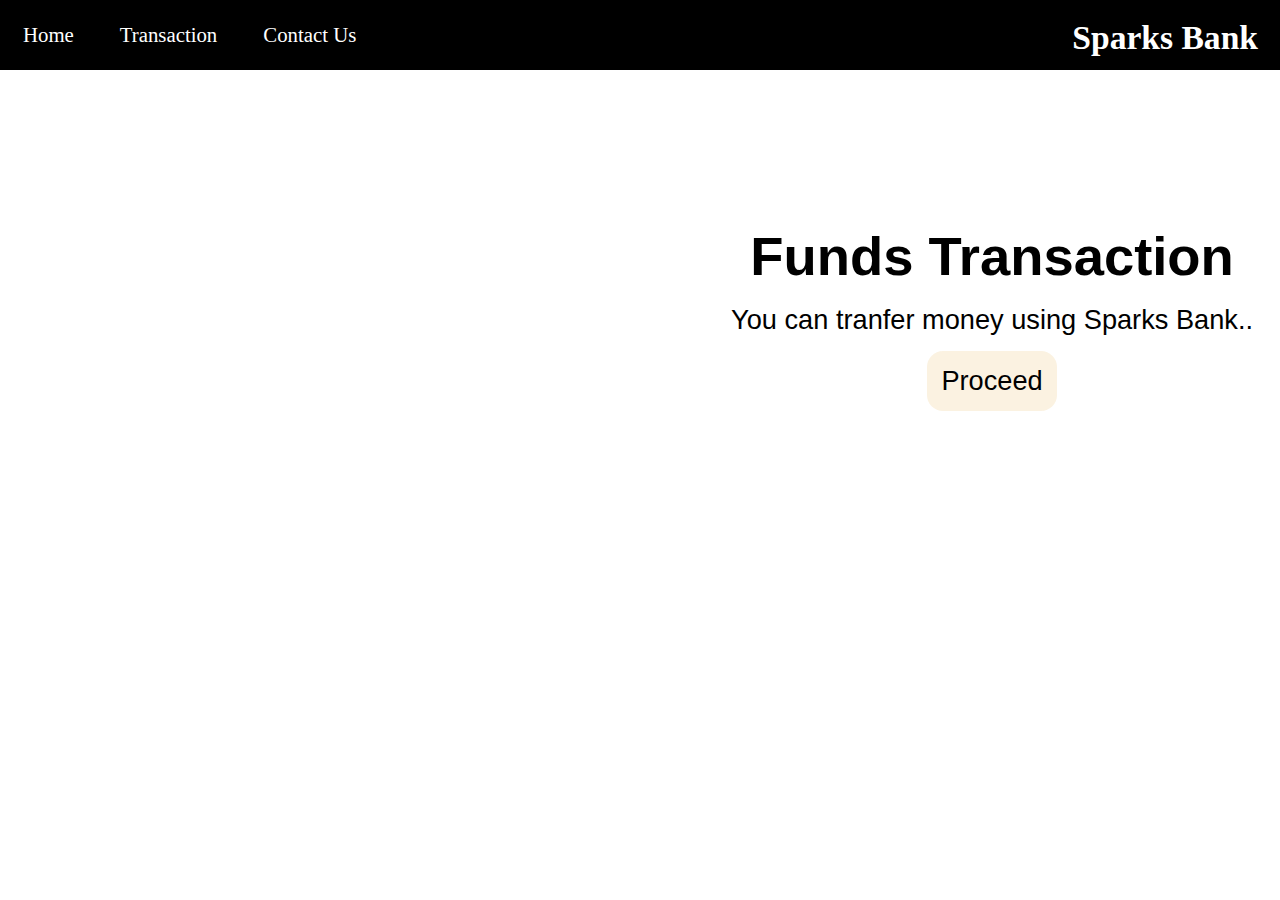
<file: index.html>
<!DOCTYPE html>
<html lang="en">

<head>
    <meta charset="UTF-8">
    <meta http-equiv="X-UA-Compatible" content="IE=edge">
    <meta name="viewport" content="width=device-width, initial-scale=1.0">
     <link rel="stylesheet" href="style.css">
    <title>Sparks Bank</title>
</head>

<body>
<!-- FIRST SECTION -->
    <nav id="navbar">
        <div id="logo">
            <h1>Sparks Bank</h1>
        </div>
        <ul>
            <li><a href="./index.html">Home</a></li>
            <li><a href="./transfer.html">Transaction</a></li>
            <li><a href="./contact.html">Contact Us</a></li>
            </form>
        </ul>
    </nav>
    <!-- SECOND SECTION -->
    <section class="home">
        <div  class="first">
            <div class="second">
                <h1>Funds Transaction</h1>
                <p>You can tranfer money using Sparks Bank..</p>
              <a  href="./transfer.html">Proceed</a>
            </div>
            </div>
    </section>
     <!-- JAVASCRIPT SECTION -->
        <script src="script.js"></script>
        <script src="index.js"></script>
    </html>
</file>
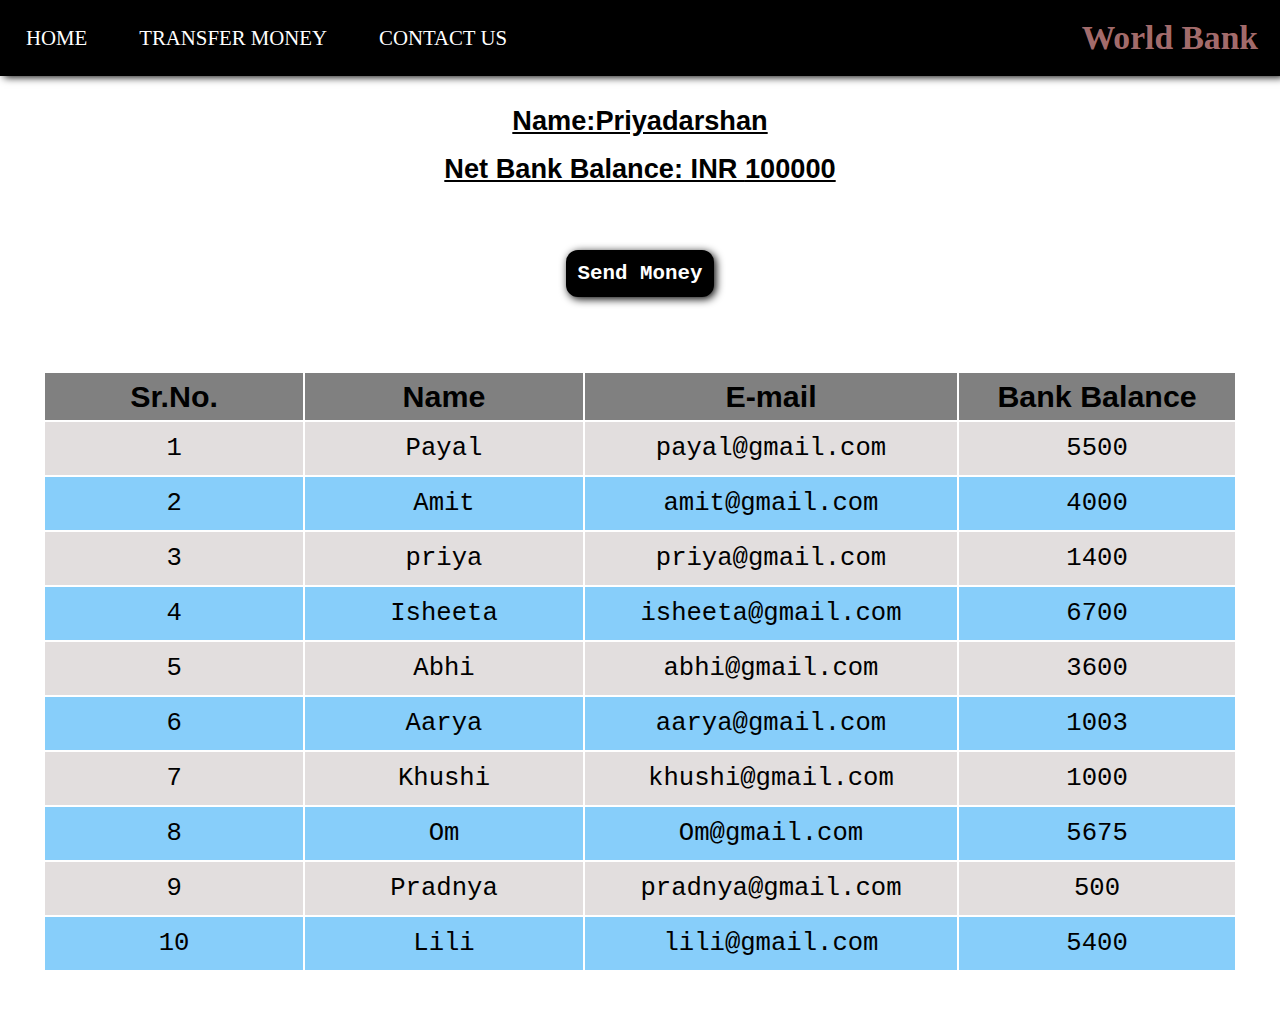
<file: transfer.html>
<!DOCTYPE html>
<html lang="en">
<head>
    <meta charset="UTF-8">
    <meta http-equiv="X-UA-Compatible" content="IE=edge">
    <meta name="viewport" content="width=device-width, initial-scale=1.0">
    <title>All Accounts | Basic Banking System</title>
    <link rel="stylesheet" href="transfer.css">
</head>
<body>

<!--  SECTION-1 NAV SECTION  -->
    <nav id="navbar">
        <div id="logo">
            <h1>World Bank</h1>
        </div>
        <ul>
            <li><a href="./index.html">HOME</a></li>
            <li><a href="./transfer.html">TRANSFER MONEY</a></li>
            <li><a href="./contact.html">CONTACT US</a></li>
            </form>
        </ul>
    </nav>


    <!--  SECTION-2(INTRO SECTION) -->
     <section>
        <div class="my_info">
            <h2>Name:Priyadarshan</h2>
            <h4>Net Bank Balance: INR <span id="myAccountBalance">100000</span></h4>
    </div>
    <div class="send_money">
    <button id="send"  type="button">Send Money</button>
    </div>
    <div class="hide" id="show">
        <form action=""  >
             <div class="name">
                <div class="input">Enter the email id</div>
                <input type="text" class="input" id="enterName" placeholder="E-mail">
                <span class="span">@gmail.com</span>
            </div>
            <div class="amount">
                <div class="input">Enter the amount</div>
                <input type="text" class="input" id="enterAmount" placeholder="Amount">
                <span class="span">.00</span>
            </div>
            <button id="close">close</button>
        </form>
        <button id="sendMoney" onclick="sendMoney()">send money</button>
    </div>
    </section>
  
    
    <!-- SECTION-3-->

    <section>
   <div class="box">
        <table class="table">
            <thead>
                <tr class="table-danger">
                    <th>Sr.No.</th>
                    <th>Name</th>
                    <th>E-mail</th>
                    <th>Bank Balance</th>
                </tr>
            </thead>
            <tbody>
                <tr class="table-light">
                    <td >1</td>
                    <td>Payal</td>
                    <td>payal@gmail.com</td>
                    <td>
                        <p id="payalBankBalance">5500</p>
                    </td>
                </tr>
                <tr class="table-info">
                    <td >2</td>
                    <td>Amit</td>
                    <td>amit@gmail.com</td>
                    <td>
                        <p id="amitBankBalance">4000</p>
                    </td>
                </tr>
                <tr class="table-light">
                    <td>3</td>
                    <td>priya</td>
                    <td>priya@gmail.com</td>
                    <td>
                        <p id="priyaBankBalance">1400</p>
                    </td>
                </tr>
                <tr class="table-info">
                    <td>4</td>
                    <td>Isheeta</td>
                    <td>isheeta@gmail.com</td>
                    <td>
                        <p id="isheetaBankBalance">6700</p>
                    </td>
                </tr>
                <tr class="table-light">
                    <td>5</td>
                    <td>Abhi</td>
                    <td>abhi@gmail.com</td>
                    <td>
                        <p id="abhiBankBalance">3600</p>
                    </td>
                </tr>
                <tr class="table-info">
                    <td>6</td>
                    <td>Aarya</td>
                    <td>aarya@gmail.com</td>
                    <td>
                        <p id="aaryaBankBalance">1003</p>
                    </td>
                </tr>
                <tr class="table-light">
                    <td>7</td>
                    <td>Khushi</td>
                    <td>khushi@gmail.com</td>
                    <td>
                        <p id="khushiBankBalance">1000</p>
                    </td>
                </tr>
                <tr class="table-info">
                    <td >8</td>
                    <td>Om</td>
                    <td>Om@gmail.com</td>
                    <td>
                        <p id="omBankBalance">5675</p>
                    </td>
                </tr>
                <tr class="table-light">
                    <td>9</td>
                    <td>Pradnya</td>
                    <td>pradnya@gmail.com</td>
                    <td>
                        <p id="pradnyaBankBalance">500</p>
                    </td>
                </tr>
                <tr class="table-info">
                    <td>10</td>
                    <td>Lili</td>
                    <td>lili@gmail.com</td>
                    <td>
                        <p id="liliBankBalance">5400</p>
                    </td>
                </tr>
            </tbody>
        </table>
    </div>
    </section>

    <!-- JAVASCRIPT SECTION -->
  <script src="script.js"></script>
</body>
</html>
</file>
<file: style.css>
* {
    margin: 0px;
    padding: 0px;

}
/* FIRST SECTION */
#logo h1{
    display: flex;
    justify-content: right;
    align-items: center;
    padding: 19px;
    margin-right: 3px;
    border-radius: 9px;
    font-size: 2.1rem;
    position: absolute;
    right: 0;
    color:white;
    
}

#navbar {
    display: flex;
    position: relative;
    background-color: black;
}

#navbar ul {
    display: flex;
}

#navbar ul li {
    list-style: none;
    font-size: 1.3rem;
}

#navbar ul li a {
    text-decoration: none;
    display: block;
    color: rgb(255, 255, 255);
    margin: 7px;
    padding: 19px;
    font-family: cursive;


}

#navbar ul li a:hover {
    color: rgb(138, 164, 231);
    text-shadow: 2px 2px 4px rgb(28, 98, 177);
 font-weight: bold;
 font-size: 1.4rem;
}

#navbar::before {
    content: "";
    position: absolute;
    background-color: black;
    height: 100%;
    width: 100%;
    z-index: -1;
    opacity: 0.4;
}

#navbar ul li a {
    text-decoration: none;
    display: block;
    margin: 7px;
    padding: 16px;
}
.home .second a  {
    background-color: #f5deb363;
    text-decoration: none;
    padding: 14px;
    margin: 7px;
    color: black;
    cursor: pointer;
    border-radius: 16px;
    font-size: 1.7rem;
    font-family: 'Gill Sans', 'Gill Sans MT', Calibri, 'Trebuchet MS', sans-serif;
}

/* SECOND SECTION */
.home .second a:hover{
    font-size: 1.8rem;
  background-color: lightskyblue;
}
.home .second{
    display: flex;
    flex-direction: column;
    justify-content: right;
    align-items: center;
    padding: 19px;
    margin-top: 10%;
    border-radius: 9px;
    font-size: 1.7rem;
    position: absolute;
    right: 0;
}
.home .second h1, .home .second p {
    margin: 3px;
    padding: 5px;
    font-family: 'Gill Sans', 'Gill Sans MT', Calibri, 'Trebuchet MS', sans-serif;
    color: black;
}

.home::before {
    content: "";
    position: absolute;
    top: 0px;
    left: 0px;
    background: url('https://cdn.wallpapersafari.com/28/46/h4TCVi.jpg')no-repeat  center/cover;
    height: 100%;
    width: 100%;
    z-index: -1;
    opacity: 0.90;
}
</file>
<file: transfer.css>
* {
    margin: 0px;
    padding: 0px;
}
/* SECTION-1(NAV SECTION)*/
#logo h1{
    display: flex;
    justify-content: right;
    align-items: center;
    padding: 19px;
    margin-right: 3px;
    border-radius: 9px;
    font-size: 2.1rem;
    position: absolute;
    right: 0;
    color:rgba(236, 156, 156, 0.712) ;

}

#navbar {
    display: flex;
    position: relative;
    background-color:black;
    box-shadow: 4px 1px 8px black;
}

#navbar ul {
    display: flex;
}

#navbar ul li {
    list-style: none;
    font-size: 1.3rem;
}

#navbar ul li a {
    text-decoration: none;
    display: block;
    color: rgb(255, 255, 255);
    margin: 7px;
    padding: 19px;
    font-family: cursive;


}

#navbar ul li a:hover {
    color: rgb(138, 164, 231);
    text-shadow: 2px 2px 4px rgb(28, 98, 177);
 font-weight: bold;
 font-size: 1.4rem;
}

/*SECTION-2(INTRO SECTION) */
.my_info{
    justify-content: center;
    text-align: center;
    margin: 7px;
    padding: 12px;
}
.my_info h2 , .my_info h4{
    margin: 4px;
    padding: 6px;
    font-size: rem;
    font-size: 1.7rem;
    font-family: sans-serif;
    color: black;
    text-decoration: underline;
}


.send_money {
    justify-content: center;
    text-align: center;
    margin: 12px;
    padding: 23px;
}
.send_money #send{
    margin: 8px;
    padding: 10px;
    font-family: monospace;
    font-weight: bold;
    font-size: 1.3rem;
    border: 2px solid black;
    background-color: black;
    color: white;
    border-radius: 12px;
    box-shadow: 2px 2px 9px black;
    cursor: pointer;
}
.send_money #send:hover{
font-size:1.4rem ;
background-color: yellowgreen;
border: 2px solid  yellowgreen;
}
/* UNABLE DISABLE SECTION */

    #show {
     text-align: center;
        margin: auto;
        width: 535px;
        border: 1.5px solid black;
        border-radius: 23px;
        display: none;
        font-size: 1.6rem;
        background-color:  #b787bcd4;
    }
    .hide .name input{
       width: 104px;
    }
    .hide .amount input{
        width: 159px;
     }
    .span{
        font-size: 1.0rem;
        font-weight: bold;
    }
.hide #close ,.hide #sendMoney{
    margin: 8px;
    padding: 5px;
    font-family: monospace;
    font-weight: bold;
    font-size: 1.0rem;
    border: 2px solid #87528d;
    background-color:#87528d;
    color: white;
    border-radius: 12px;
    box-shadow: 2px 3px 6px black;
    cursor: pointer; 
}
.hide #close:hover,.hide #sendMoney:hover{
  color: black;
  font-size: 1.1rem;
  background-color: #926697;
  border: 2px solid  #926697;;
}
    #show .amount{
        margin: 7px;
    }

    #show .input{
        font-family: sans-serif;
        font-size: 1.6rem;
        font-weight: bold;   
        margin: 7px;
        padding: 10px;
    }



/* SECTION-3(ENTITIES NAME SECTION) */
 table {
    text-align: center;
 font-size: 1.2rem;

 margin: auto;
}
.box{
    margin: 43px;
}
.table .table-danger{
    background-color:gray;
    padding: 12px;
    }

.table .table-light{
background-color:rgba(217, 212, 212, 0.774);
padding: 12px;
}
.table .table-info{
    background-color: lightskyblue;
    padding: 12px;
    }
    .table .table-danger th{
    font-size: 1.9rem;
        padding: 6px;
        width: 500px;
font-weight: bold;
font-family: sans-serif;
        }
        .table .table-info td,  .table .table-light td{
        font-size: 1.6rem;
            padding: 12px;
            font-family: monospace;
            }
</file>
